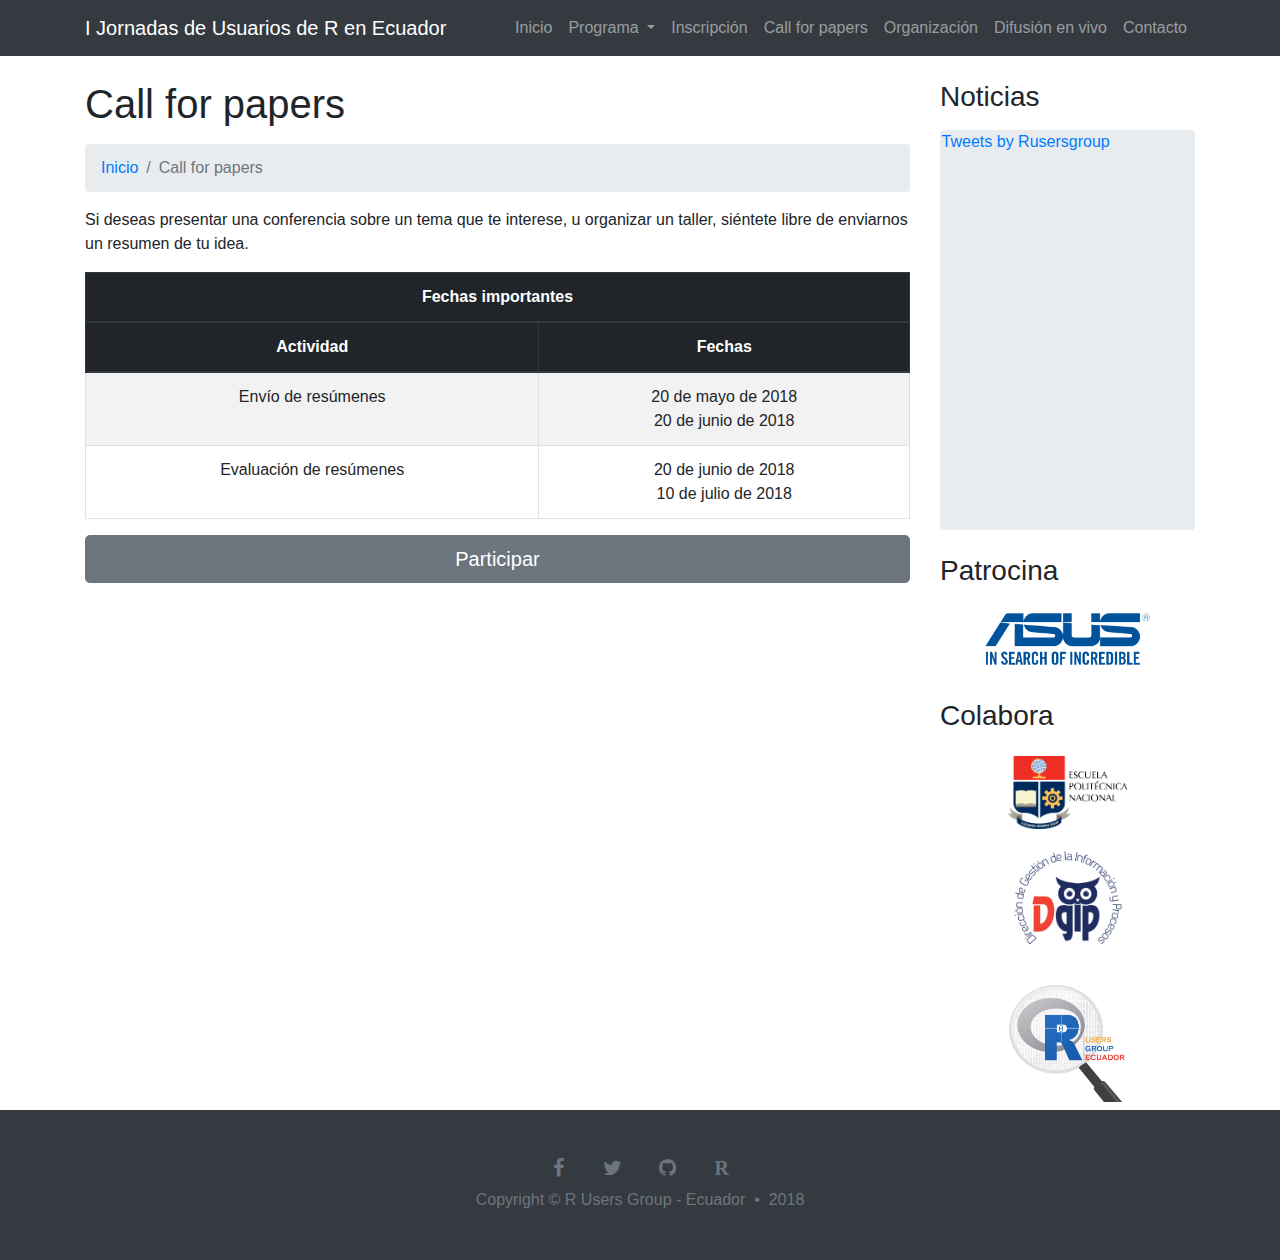
<file: call-papers.html>
<!DOCTYPE html>
<html lang="en">

  <head>

    <meta charset="utf-8">
    <meta name="viewport" content="width=device-width, initial-scale=1, shrink-to-fit=no">
    <meta name="description" content="">
    <meta name="author" content="">

    <title>Call for papers | I Jornadas de Usuarios de R en Ecuador</title>

    <!-- Bootstrap core CSS -->
    <link href="vendor/bootstrap/css/bootstrap.min.css" rel="stylesheet">
    <link href="css/bootstrap-social.css" rel="stylesheet">
    <link rel="stylesheet" href="https://cdnjs.cloudflare.com/ajax/libs/font-awesome/4.7.0/css/font-awesome.min.css">


    <!-- Custom styles for this template -->
    <link href="css/modern-business.css" rel="stylesheet">

  </head>

  <body>

    <!-- Navigation -->
    <nav class="navbar fixed-top navbar-expand-lg navbar-dark bg-dark fixed-top">
      <div class="container">
        <a class="navbar-brand" href="index.html">I Jornadas de Usuarios de R en Ecuador</a>
        <button class="navbar-toggler navbar-toggler-right" type="button" data-toggle="collapse" data-target="#navbarResponsive" aria-controls="navbarResponsive" aria-expanded="false" aria-label="Toggle navigation">
          <span class="navbar-toggler-icon"></span>
        </button>
        <div class="collapse navbar-collapse" id="navbarResponsive">
          <ul class="navbar-nav ml-auto">
            <li class="nav-item">
              <a class="nav-link" href="index.html">Inicio</a>
            </li>
            <li class="nav-item dropdown">
              <a class="nav-link dropdown-toggle" href="#" id="navbarDropdownPortfolio" data-toggle="dropdown" aria-haspopup="true" aria-expanded="false">
                Programa
              </a>
              <div class="dropdown-menu dropdown-menu-right" aria-labelledby="navbarDropdownPortfolio">
                <a class="dropdown-item" href="programa-2018.html">Programa 2018</a>
              </div>
            </li>
            <li class="nav-item">
              <a class="nav-link" href="inscripcion.html">Inscripción</a>
            </li>
            <li class="nav-item">
              <a class="nav-link" href="call-papers.html">Call for papers</a>
            </li>
            <li class="nav-item">
              <a class="nav-link" href="organizacion.html">Organización</a>
            </li>
            <li class="nav-item">
              <a class="nav-link" href="live.html">Difusión en vivo</a>
            <li class="nav-item">
              <a class="nav-link" href="contacto.html">Contacto</a>
            </li>
          </ul>
        </div>
      </div>
    </nav>

    <!-- Page Content -->
    <div class="container">
      <div class="row">
          <div class="col-lg-9">
            <!-- Page Heading/Breadcrumbs -->
            <h1 class="mt-4 mb-3">Call for papers
                <!--small>I Jornadas</small-->
            </h1>
      
            <ol class="breadcrumb">
              <li class="breadcrumb-item">
                <a href="index.html">Inicio</a>
              </li>
              <li class="breadcrumb-item active">Call for papers</li>
            </ol>
      
            <p>Si deseas presentar una conferencia sobre un tema que te interese, u organizar un taller, siéntete libre de enviarnos un resumen de tu idea.</p>
      
            <table class="table table-bordered table-striped">
              <thead class="thead-dark text-center">
                <tr>
                  <th colspan="2">Fechas importantes</th>
                </tr>
                <tr>
                  <th scope="col">Actividad</th>
                  <th scope="col">Fechas</th>
                </tr>
              </thead>
              <tbody class="text-center">
                <tr>
                  <td >Envío de resúmenes</td>
                  <td> 20 de mayo de 2018 <br> 20 de junio de 2018 </td>
                </tr>
                <tr>
                  <td>Evaluación de resúmenes</td>
                  <td> 20 de junio de 2018 <br> 10 de julio de 2018 </td>
                </tr>
              </tbody>
            </table>
            <a class="btn btn-lg btn-secondary btn-block" href="https://docs.google.com/forms/d/e/1FAIpQLScDtpjniRdW_ZJRsJWj6A3hub3pPWqDPSy-0JTbvgyQMgXU8g/viewform?usp=sf_link" target="_blank">Participar</a>
            <br>
          </div>
          <div class="col-lg-3">
            <h3 class="mt-4 mb-3">Noticias</h3>
            <div class="rightweet" style="height:400px; overflow-y:auto;">
              <blockquote>
                <a class="twitter-timeline" href="https://twitter.com/rusersgroup">Tweets by Rusersgroup</a>
              </blockquote>
            </div>
            <h3 class="mt-4 mb-3">Patrocina</h3>
            <div>
              <div class="text-center rightimg">
                <img src="img/patrocinador1.png" class="img-rounded" width="75%"> 
              </div>
            </div>
            <h3 class="mt-4 mb-3">Colabora</h3>
            <div>
              <div class="text-center rightimg">
                <img src="img/colaborador1.png" class="img-rounded" width="50%">
              </div>
              <div class="text-center rightimg">
                <img src="img/colaborador2.png" class="img-rounded" width="50%">
              </div>
              <div class="text-center rightimg">
                <img src="img/colaborador3.png" class="img-rounded" width="50%">
              </div>
            </div>
          </div>
      </div>
    </div>
    <!-- /.container -->

    <!-- Footer -->
    <footer class="py-5 bg-dark">
      <div class="container">
        <div class="list-inline text-center">
          <a href="https://www.facebook.com/groups/rusersgroup" target="_blank" class="fa fa-facebook text-muted"></a>
          <a href="https://twitter.com/rusersgroup" target="_blank" class="fa fa-twitter text-muted"></a>
          <a href="https://github.com/rusersgroup" target="_blank" class="fa fa-github text-muted"></a>
          <a href="http://rusersgroup.com/" target="_blank" class="fa text-muted"><b>R</b></a>
        </div>
          <p class="m-0 text-center copyright text-muted">Copyright &copy;  R Users Group - Ecuador &nbsp;•&nbsp; 2018</p>
      </div>
      <!-- /.container -->
    </footer>

    <!-- Bootstrap core JavaScript -->
    <script src="vendor/jquery/jquery.min.js"></script>
    <script src="vendor/bootstrap/js/bootstrap.bundle.min.js"></script>
    <script async src="https://platform.twitter.com/widgets.js" charset="utf-8"></script>

  </body>

</html>
</file>
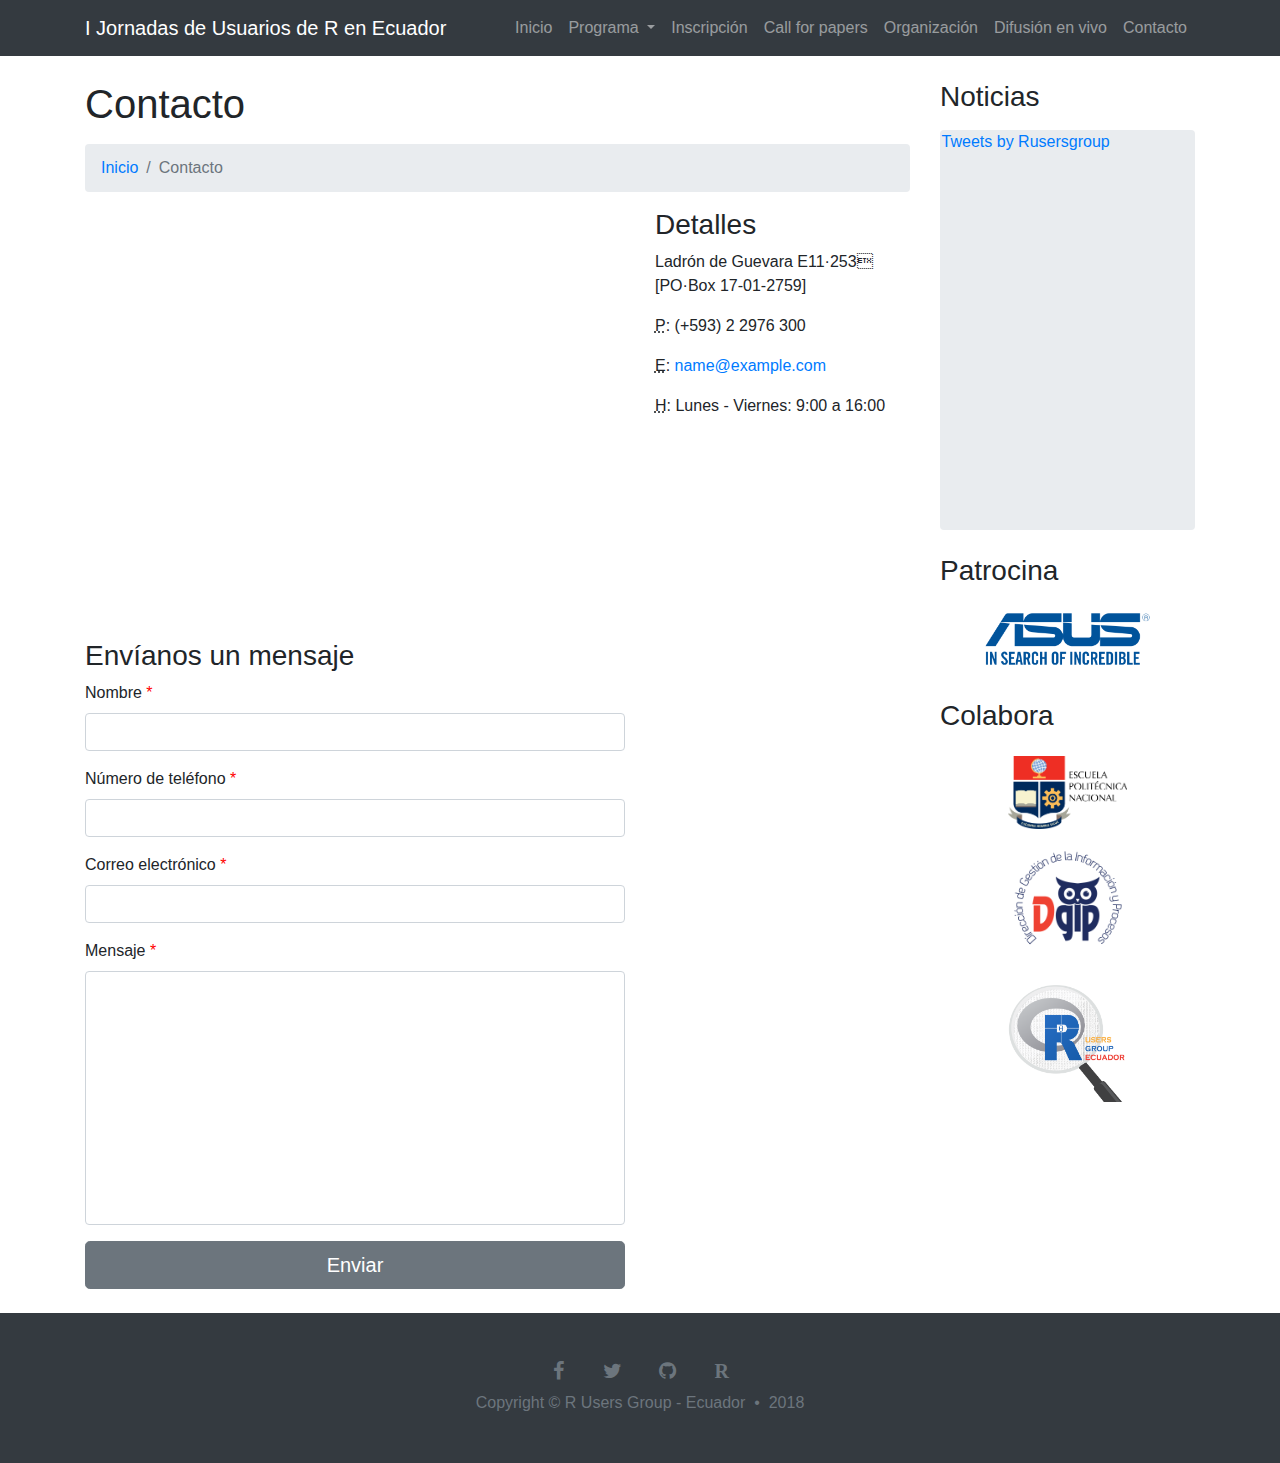
<file: contacto.html>
<!DOCTYPE html>
<html lang="en">

  <head>

    <meta charset="utf-8">
    <meta name="viewport" content="width=device-width, initial-scale=1, shrink-to-fit=no">
    <meta name="description" content="">
    <meta name="author" content="">

    <title>Contacto | I Jornadas de Usuarios de R en Ecuador</title>

    <!-- Bootstrap core CSS -->
    <link href="vendor/bootstrap/css/bootstrap.min.css" rel="stylesheet">
    <link href="css/bootstrap-social.css" rel="stylesheet">
    <link rel="stylesheet" href="https://cdnjs.cloudflare.com/ajax/libs/font-awesome/4.7.0/css/font-awesome.min.css">


    <!-- Custom styles for this template -->
    <link href="css/modern-business.css" rel="stylesheet">

  </head>

  <body>

    <!-- Navigation -->
    <nav class="navbar fixed-top navbar-expand-lg navbar-dark bg-dark fixed-top">
      <div class="container">
        <a class="navbar-brand" href="index.html">I Jornadas de Usuarios de R en Ecuador</a>
        <button class="navbar-toggler navbar-toggler-right" type="button" data-toggle="collapse" data-target="#navbarResponsive" aria-controls="navbarResponsive" aria-expanded="false" aria-label="Toggle navigation">
          <span class="navbar-toggler-icon"></span>
        </button>
        <div class="collapse navbar-collapse" id="navbarResponsive">
          <ul class="navbar-nav ml-auto">
            <li class="nav-item">
              <a class="nav-link" href="index.html">Inicio</a>
            </li>
            <li class="nav-item dropdown">
              <a class="nav-link dropdown-toggle" href="#" id="navbarDropdownPortfolio" data-toggle="dropdown" aria-haspopup="true" aria-expanded="false">
                Programa
              </a>
              <div class="dropdown-menu dropdown-menu-right" aria-labelledby="navbarDropdownPortfolio">
                <a class="dropdown-item" href="programa-2018.html">Programa 2018</a>
              </div>
            </li>
            <li class="nav-item">
              <a class="nav-link" href="inscripcion.html">Inscripción</a>
            </li>
            <li class="nav-item">
              <a class="nav-link" href="call-papers.html">Call for papers</a>
            </li>
            <li class="nav-item">
              <a class="nav-link" href="organizacion.html">Organización</a>
            </li>
            <li class="nav-item">
              <a class="nav-link" href="live.html">Difusión en vivo</a>
            <li class="nav-item">
              <a class="nav-link" href="contacto.html">Contacto</a>
            </li>
          </ul>
        </div>
      </div>
    </nav>

    <!-- Page Content -->
    <div class="container">
      <div class="row">
        <div class="col-lg-9">
          <!-- Page Heading/Breadcrumbs -->
          <h1 class="mt-4 mb-3">Contacto
            <!--small>I Jornadas</small-->
          </h1>

          <ol class="breadcrumb">
            <li class="breadcrumb-item">
              <a href="index.html">Inicio</a>
            </li>
            <li class="breadcrumb-item active">Contacto</li>
          </ol>

          <!-- Content Row -->
          <div class="row">
            <!-- Map Column -->
            <div class="col-lg-8 mb-4">
              <!-- Embedded Google Map -->
              <iframe width="100%" height="400px" frameborder="0" scrolling="no" marginheight="0" marginwidth="0" src="http://maps.google.com/maps?hl=es&amp;ie=UTF8&amp;ll=-0.2115536,-78.4902869&amp;spn=56.506174,79.013672&amp;t=m&amp;z=18&amp;output=embed"></iframe>
            </div>
            <!-- Contact Details Column -->
            <div class="col-lg-4 mb-4">
              <h3>Detalles</h3>
              <p>
                Ladrón de Guevara E11·253
                <br> [PO·Box 17-01-2759]
                <br>
              </p>
              <p>
                <abbr title="Phone">P</abbr>: (+593) 2 2976 300
              </p>
              <p>
                <abbr title="Email">E</abbr>:
                <a href="mailto:name@example.com">name@example.com
                </a>
              </p>
              <p>
                <abbr title="Hours">H</abbr>: Lunes - Viernes: 9:00 a 16:00
              </p>
            </div>
          </div>
          <!-- /.row -->

          <!-- Contact Form -->
          <!-- In order to set the email address and subject line for the contact form go to the bin/contact_me.php file. -->
          <div class="row">
            <div class="col-lg-8 mb-4">
              <h3>Envíanos un mensaje</h3>
              <form name="sendMessage" id="contactForm" method="post" action="sendmsg.php">
                <div class="control-group form-group">
                  <div class="form-item form-type-textfield form-item-title controls">
                    <label for="nombremsg">Nombre <span class="form-required red" title="Este campo es obligatorio.">*</span></label>
                    <input type="text" class="form-control required" name="nombremsg" id="nombremsg" required data-validation-required-message="Ingresa tu nombre y apellido.">
                    <p class="help-block"></p>
                  </div>
                </div>
                <div class="control-group form-group">
                  <div class="form-item form-type-textfield form-item-title controls">
                    <label for="telefonomsg">Número de teléfono <span class="form-required red" title="Este campo es obligatorio.">*</span></label>
                    <input type="tel" class="form-control required" name="telefonomsg" id="telefonomsg" required data-validation-required-message="Ingresa tu número de teléfono.">
                  </div>
                </div>
                <div class="control-group form-group">
                  <div class="form-item form-type-textfield form-item-title controls">
                    <label for="correomsg">Correo electrónico <span class="form-required red" title="Este campo es obligatorio.">*</span></label>
                    <input type="email" class="form-control required" name="correomsg" id="correomsg" required data-validation-required-message="Ingresa tu correo electrónico.">
                  </div>
                </div>
                <div class="control-group form-group">
                  <div class="form-item form-type-textfield form-item-title controls">
                    <label for="mensajemsg">Mensaje <span class="form-required red" title="Este campo es obligatorio.">*</span></label>
                    <textarea rows="10" cols="100" class="form-control required"  name="mensajemsg" id="mensajemsg" required data-validation-required-message="Ingresa tu mensaje" maxlength="999" style="resize:none"></textarea>
                  </div>
                </div>
                <button type="submit" class="btn btn-lg btn-secondary btn-block" id="enviarmsg">Enviar</button>
                <!-- For success/fail messages >
                <button type="submit" class="btn btn-primary" id="sendMessageButton">Enviar</button-->
              </form>
            </div>
          </div>
        </div>
        <div class="col-lg-3">
          <h3 class="mt-4 mb-3">Noticias</h3>
          <div class="rightweet" style="height:400px; overflow-y:auto;">
            <blockquote>
              <a class="twitter-timeline" href="https://twitter.com/rusersgroup">Tweets by Rusersgroup</a>
            </blockquote>
          </div>
          <h3 class="mt-4 mb-3">Patrocina</h3>
          <div>
            <div class="text-center rightimg">
              <img src="img/patrocinador1.png" class="img-rounded" width="75%"> 
            </div>
          </div>
          <h3 class="mt-4 mb-3">Colabora</h3>
          <div>
            <div class="text-center rightimg">
              <img src="img/colaborador1.png" class="img-rounded" width="50%">
            </div>
            <div class="text-center rightimg">
              <img src="img/colaborador2.png" class="img-rounded" width="50%">
            </div>
            <div class="text-center rightimg">
              <img src="img/colaborador3.png" class="img-rounded" width="50%">
            </div>
          </div>
        </div>
      </div>
    </div>
    <!-- /.row -->
    <!-- /.container -->

    <!-- Footer -->
    <footer class="py-5 bg-dark">
      <div class="container">
        <div class="list-inline text-center">
          <a href="https://www.facebook.com/groups/rusersgroup" target="_blank" class="fa fa-facebook text-muted"></a>
          <a href="https://twitter.com/rusersgroup" target="_blank" class="fa fa-twitter text-muted"></a>
          <a href="https://github.com/rusersgroup" target="_blank" class="fa fa-github text-muted"></a>
          <a href="http://rusersgroup.com/" target="_blank" class="fa text-muted"><b>R</b></a>
        </div>
          <p class="m-0 text-center copyright text-muted">Copyright &copy;  R Users Group - Ecuador &nbsp;•&nbsp; 2018</p>
      </div>
      <!-- /.container -->
    </footer>

    <!-- Bootstrap core JavaScript -->
    <script src="vendor/jquery/jquery.min.js"></script>
    <script src="vendor/bootstrap/js/bootstrap.bundle.min.js"></script>
    <script async src="https://platform.twitter.com/widgets.js" charset="utf-8"></script>

  </body>

</html>
</file>
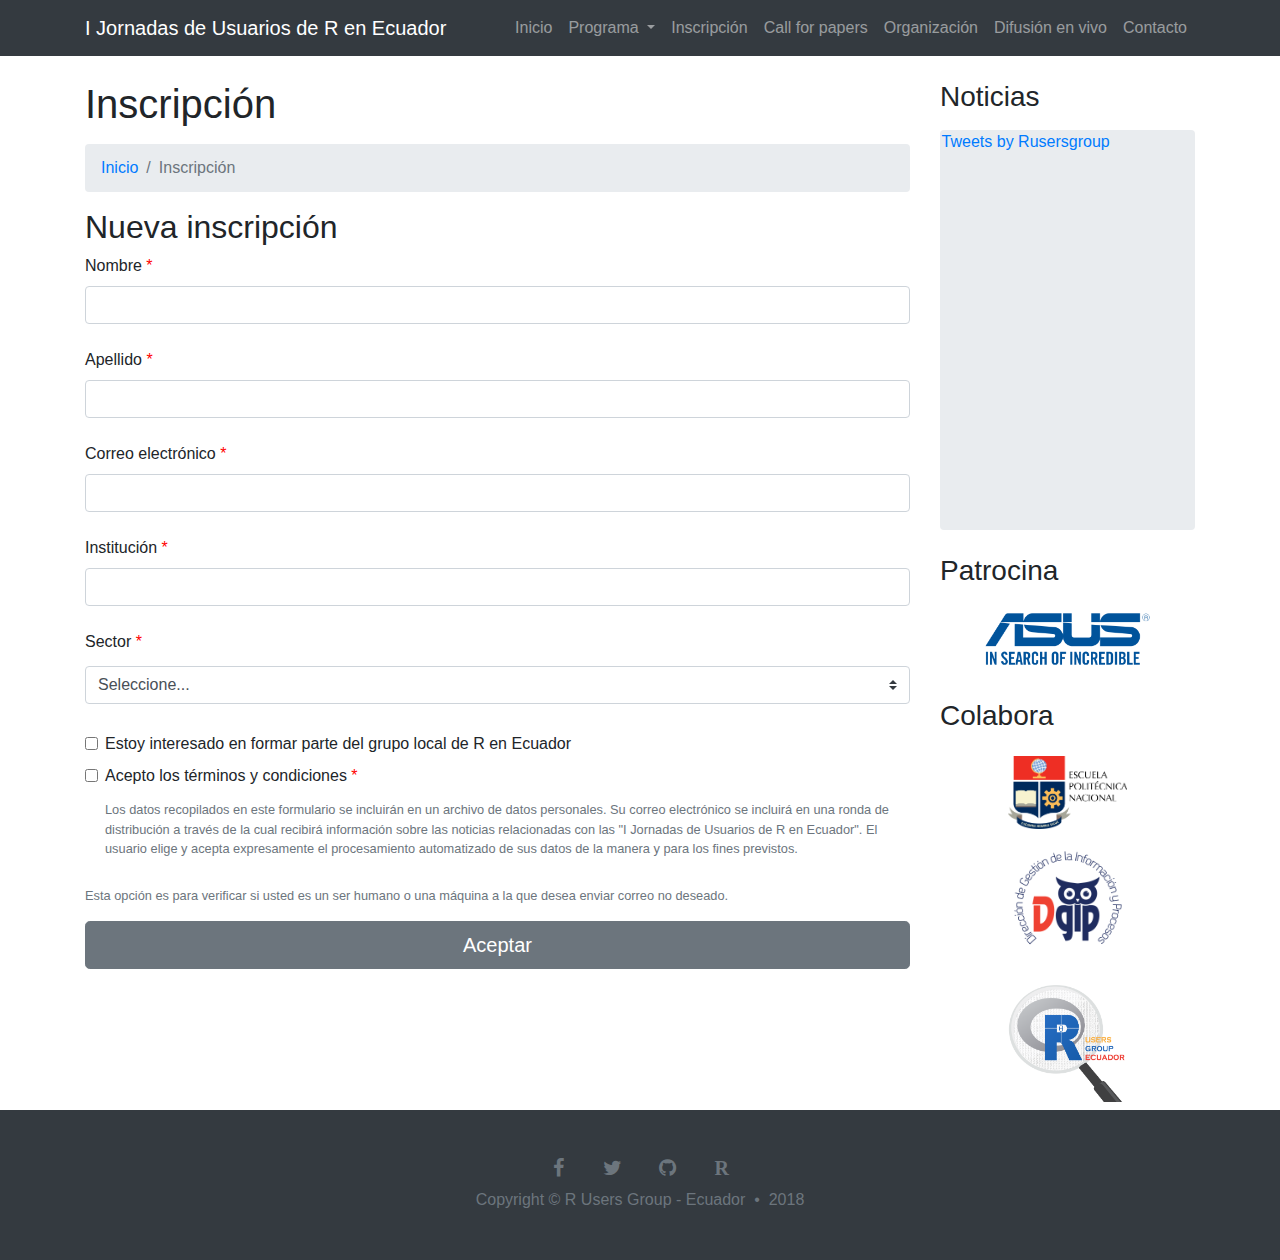
<file: inscripcion.html>
<!DOCTYPE html>
<html lang="en">

  <head>

    <meta charset="utf-8">
    <meta name="viewport" content="width=device-width, initial-scale=1, shrink-to-fit=no">
    <meta name="description" content="">
    <meta name="author" content="">

    <title>Crear inscripción | I Jornadas de Usuarios de R en Ecuador</title>

    <!-- Bootstrap core CSS -->
    <link href="vendor/bootstrap/css/bootstrap.min.css" rel="stylesheet">
    <link href="css/bootstrap-social.css" rel="stylesheet">
    <link rel="stylesheet" href="https://cdnjs.cloudflare.com/ajax/libs/font-awesome/4.7.0/css/font-awesome.min.css">


    <!-- Custom styles for this template -->
    <link href="css/modern-business.css" rel="stylesheet">

  </head>

  <body>

    <!-- Navigation -->
    <nav class="navbar fixed-top navbar-expand-lg navbar-dark bg-dark fixed-top">
      <div class="container">
        <a class="navbar-brand" href="index.html">I Jornadas de Usuarios de R en Ecuador</a>
        <button class="navbar-toggler navbar-toggler-right" type="button" data-toggle="collapse" data-target="#navbarResponsive" aria-controls="navbarResponsive" aria-expanded="false" aria-label="Toggle navigation">
          <span class="navbar-toggler-icon"></span>
        </button>
        <div class="collapse navbar-collapse" id="navbarResponsive">
          <ul class="navbar-nav ml-auto">
            <li class="nav-item">
              <a class="nav-link" href="index.html">Inicio</a>
            </li>
            <li class="nav-item dropdown">
              <a class="nav-link dropdown-toggle" href="#" id="navbarDropdownPortfolio" data-toggle="dropdown" aria-haspopup="true" aria-expanded="false">
                Programa
              </a>
              <div class="dropdown-menu dropdown-menu-right" aria-labelledby="navbarDropdownPortfolio">
                <a class="dropdown-item" href="programa-2018.html">Programa 2018</a>
              </div>
            </li>
            <li class="nav-item">
              <a class="nav-link" href="inscripcion.html">Inscripción</a>
            </li>
            <li class="nav-item">
              <a class="nav-link" href="call-papers.html">Call for papers</a>
            </li>
            <li class="nav-item">
              <a class="nav-link" href="organizacion.html">Organización</a>
            </li>
            <li class="nav-item">
              <a class="nav-link" href="live.html">Difusión en vivo</a>
            <li class="nav-item">
              <a class="nav-link" href="contacto.html">Contacto</a>
            </li>
          </ul>
        </div>
      </div>
    </nav>

    <!-- Page Content -->
    <div class="container">
      <div class="row">
        <div class="col-lg-9">

          <!-- Page Heading/Breadcrumbs -->
          <h1 class="mt-4 mb-3">Inscripción
            <!--small>I Jornadas</small-->
          </h1>

          <ol class="breadcrumb">
            <li class="breadcrumb-item">
              <a href="index.html">Inicio</a>
            </li>
            <li class="breadcrumb-item active">Inscripción</li>
          </ol>

          <h2>Nueva inscripción</h2>

          <form>
            <div class="form-item form-type-textfield form-item-title">
              <label for="nombre">Nombre <span class="form-required red" title="Este campo es obligatorio.">*</span></label>
              <input type="text" id="nombre" value="" size="60" maxlength="255" class="form-control required">
            </div>
            <br>
            <div class="form-item form-type-textfield form-item-title">
              <label for="apellido">Apellido <span class="form-required red" title="Este campo es obligatorio.">*</span></label>
              <input type="text" id="apellido" value="" size="60" maxlength="255" class="form-control required">
            </div>
            <br>
            <div class="form-item form-type-textfield form-item-title">
              <label for="email">Correo electrónico <span class="form-required red" title="Este campo es obligatorio.">*</span></label>
              <input type="email" id="email" value="" size="60" maxlength="255" class="form-control required">
            </div>
            <br>
            <div class="form-item form-type-textfield form-item-title">
              <label for="institucion">Institución <span class="form-required red" title="Este campo es obligatorio.">*</span></label>
              <input type="text" id="institucion" value="" size="60" maxlength="255" class="form-control required">
            </div>
            <br>
            <div class="form-item form-type-textfield form-item-title">
              <label for="sector">Sector <span class="form-required red" title="Este campo es obligatorio.">*</span></label>
              <select class="custom-select my-1 mr-sm-2" id="sector">
                <option selected>Seleccione...</option>
                <option value="1">Estudiante</option>
                <option value="2">Empresa privada</option>
                <option value="3">Organismo público</option>
                <option value="3">Otro</option>
              </select>
            </div>
            <br>
            <div class="form-check">
              <input class="form-check-input is-invalid" type="checkbox" value="" id="miembro" required>
              <label for="miembro">Estoy interesado en formar parte del grupo local de R en Ecuador</label>
            </div>
            <div class="form-check">
              <input class="form-check-input is-invalid" type="checkbox" value="" id="terminos" required>
              <label for="terminos">Acepto los términos y condiciones <span class="form-required red" title="Este campo es obligatorio.">*</span></label>
              <small id="emailHelp" class="form-text text-muted">Los datos recopilados en este formulario se incluirán en un archivo de datos personales. Su correo electrónico se incluirá en una ronda de distribución a través de la cual recibirá información sobre las noticias relacionadas con las "I Jornadas de Usuarios de R en Ecuador". El usuario elige y acepta expresamente el procesamiento automatizado de sus datos de la manera y para los fines previstos.</small>
            </div>
            <br>
            <div class="form-group">
              <div class="g-recaptcha" data-sitekey="6LfKURIUAAAAAO50vlwWZkyK_G2ywqE52NU7YO0S" data-callback="verifyRecaptchaCallback" data-expired-callback="expiredRecaptchaCallback"></div>
              <input class="form-control d-none" data-recaptcha="true" required data-error="Please complete the Captcha">
              <small id="emailHelp" class="form-text text-muted">Esta opción es para verificar si usted es un ser humano o una máquina a la que desea enviar correo no deseado.</small>
              <div class="help-block with-errors"></div>
            </div>
            <button type="submit" class="btn btn-lg btn-secondary btn-block">Aceptar</button>
          </form>
          <br>
        </div>
        <div class="col-lg-3">
          <h3 class="mt-4 mb-3">Noticias</h3>
          <div class="rightweet" style="height:400px; overflow-y:auto;">
            <blockquote>
              <a class="twitter-timeline" href="https://twitter.com/rusersgroup">Tweets by Rusersgroup</a>
            </blockquote>
          </div>
          <h3 class="mt-4 mb-3">Patrocina</h3>
          <div>
            <div class="text-center rightimg">
              <img src="img/patrocinador1.png" class="img-rounded" width="75%"> 
            </div>
          </div>
          <h3 class="mt-4 mb-3">Colabora</h3>
          <div>
            <div class="text-center rightimg">
              <img src="img/colaborador1.png" class="img-rounded" width="50%">
            </div>
            <div class="text-center rightimg">
              <img src="img/colaborador2.png" class="img-rounded" width="50%">
            </div>
            <div class="text-center rightimg">
              <img src="img/colaborador3.png" class="img-rounded" width="50%">
            </div>
          </div>
        </div>
      </div>
    </div>
    <!-- /.container -->

    <!-- Footer -->
    <footer class="py-5 bg-dark">
      <div class="container">
        <div class="list-inline text-center">
          <a href="https://www.facebook.com/groups/rusersgroup" target="_blank" class="fa fa-facebook text-muted"></a>
          <a href="https://twitter.com/rusersgroup" target="_blank" class="fa fa-twitter text-muted"></a>
          <a href="https://github.com/rusersgroup" target="_blank" class="fa fa-github text-muted"></a>
          <a href="http://rusersgroup.com/" target="_blank" class="fa text-muted"><b>R</b></a>
        </div>
          <p class="m-0 text-center copyright text-muted">Copyright &copy;  R Users Group - Ecuador &nbsp;•&nbsp; 2018</p>
      </div>
      <!-- /.container -->
    </footer>

    <!-- Bootstrap core JavaScript -->
    <script src="vendor/jquery/jquery.min.js"></script>
    <script src="vendor/bootstrap/js/bootstrap.bundle.min.js"></script>
    <!--script src='https://www.google.com/recaptcha/api.js'></script-->
    <script async src="https://platform.twitter.com/widgets.js" charset="utf-8"></script>

  </body>

</html>
</file>
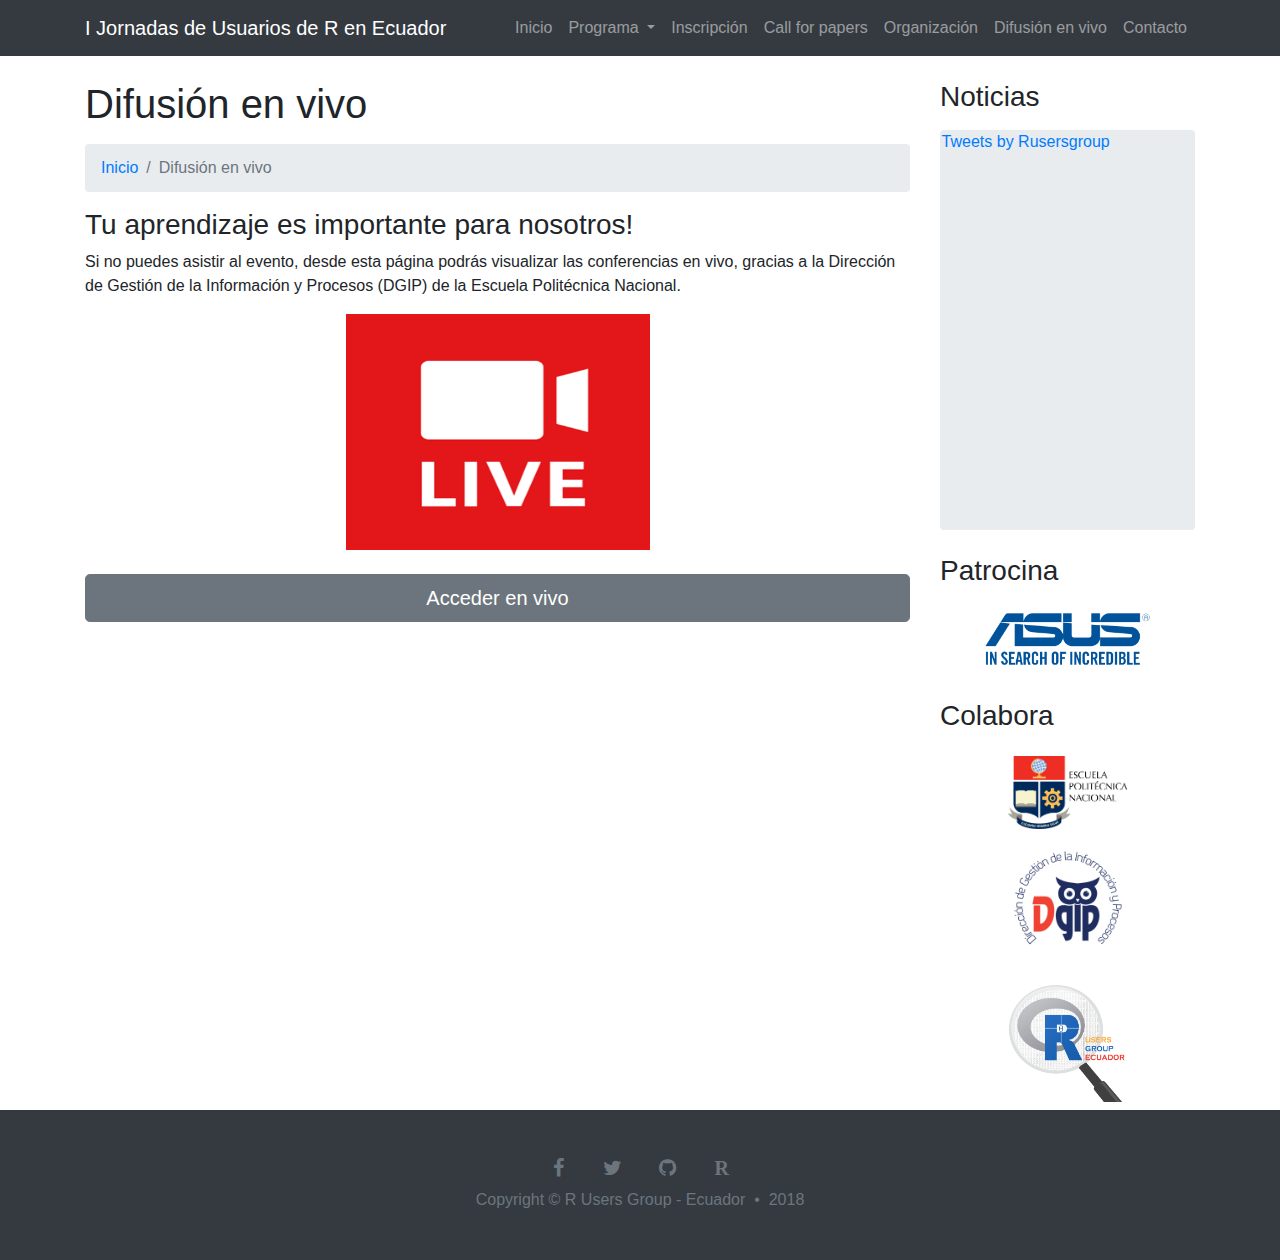
<file: live.html>
<!DOCTYPE html>
<html lang="en">

  <head>

    <meta charset="utf-8">
    <meta name="viewport" content="width=device-width, initial-scale=1, shrink-to-fit=no">
    <meta name="description" content="">
    <meta name="author" content="">

    <title>Difusión en vivo | I Jornadas de Usuarios de R en Ecuador</title>

    <!-- Bootstrap core CSS -->
    <link href="vendor/bootstrap/css/bootstrap.min.css" rel="stylesheet">
    <link href="css/bootstrap-social.css" rel="stylesheet">
    <link rel="stylesheet" href="https://cdnjs.cloudflare.com/ajax/libs/font-awesome/4.7.0/css/font-awesome.min.css">


    <!-- Custom styles for this template -->
    <link href="css/modern-business.css" rel="stylesheet">

  </head>

  <body>

    <!-- Navigation -->
    <nav class="navbar fixed-top navbar-expand-lg navbar-dark bg-dark fixed-top">
      <div class="container">
        <a class="navbar-brand" href="index.html">I Jornadas de Usuarios de R en Ecuador</a>
        <button class="navbar-toggler navbar-toggler-right" type="button" data-toggle="collapse" data-target="#navbarResponsive" aria-controls="navbarResponsive" aria-expanded="false" aria-label="Toggle navigation">
          <span class="navbar-toggler-icon"></span>
        </button>
        <div class="collapse navbar-collapse" id="navbarResponsive">
          <ul class="navbar-nav ml-auto">
            <li class="nav-item">
              <a class="nav-link" href="index.html">Inicio</a>
            </li>
            <li class="nav-item dropdown">
              <a class="nav-link dropdown-toggle" href="#" id="navbarDropdownPortfolio" data-toggle="dropdown" aria-haspopup="true" aria-expanded="false">
                Programa
              </a>
              <div class="dropdown-menu dropdown-menu-right" aria-labelledby="navbarDropdownPortfolio">
                <a class="dropdown-item" href="programa-2018.html">Programa 2018</a>
              </div>
            </li>
            <li class="nav-item">
              <a class="nav-link" href="inscripcion.html">Inscripción</a>
            </li>
            <li class="nav-item">
              <a class="nav-link" href="call-papers.html">Call for papers</a>
            </li>
            <li class="nav-item">
              <a class="nav-link" href="organizacion.html">Organización</a>
            </li>
            <li class="nav-item">
              <a class="nav-link" href="live.html">Difusión en vivo</a>
            <li class="nav-item">
              <a class="nav-link" href="contacto.html">Contacto</a>
            </li>
          </ul>
        </div>
      </div>
    </nav>

    <!-- Page Content -->
    <div class="container">
      <div class="row">
        <div class="col-lg-9">
          <!-- Page Heading/Breadcrumbs -->
          <h1 class="mt-4 mb-3">Difusión en vivo
            <!--small>I Jornadas</small-->
          </h1>

          <ol class="breadcrumb">
            <li class="breadcrumb-item">
              <a href="index.html">Inicio</a>
            </li>
            <li class="breadcrumb-item active">Difusión en vivo</li>
          </ol>

          <h3>Tu aprendizaje es importante para nosotros!</h3>
          <p>Si no puedes asistir al evento, desde esta página podrás visualizar las conferencias en vivo, gracias a la Dirección de Gestión de la Información y Procesos (DGIP) de la Escuela Politécnica Nacional.</p>
          <div class="text-center">          
            <img src="img/live.png" class="img-rounded" width="304" height="236"> 
          </div>
          <br>
          <a class="btn btn-lg btn-secondary btn-block" href="live.html">Acceder en vivo</a>
          <br>
        </div>
        <div class="col-lg-3">
            <h3 class="mt-4 mb-3">Noticias</h3>
            <div class="rightweet" style="height:400px; overflow-y:auto;">
              <blockquote>
                <a class="twitter-timeline" href="https://twitter.com/rusersgroup">Tweets by Rusersgroup</a>
              </blockquote>
            </div>
            <h3 class="mt-4 mb-3">Patrocina</h3>
            <div>
              <div class="text-center rightimg">
                <img src="img/patrocinador1.png" class="img-rounded" width="75%"> 
              </div>
            </div>
            <h3 class="mt-4 mb-3">Colabora</h3>
            <div>
              <div class="text-center rightimg">
                <img src="img/colaborador1.png" class="img-rounded" width="50%">
              </div>
              <div class="text-center rightimg">
                <img src="img/colaborador2.png" class="img-rounded" width="50%">
              </div>
              <div class="text-center rightimg">
                <img src="img/colaborador3.png" class="img-rounded" width="50%">
              </div>
            </div>
          </div>
      </div>
    </div>
    <!-- /.container -->

    <!-- Footer -->
    <footer class="py-5 bg-dark">
      <div class="container">
        <div class="list-inline text-center">
          <a href="https://www.facebook.com/groups/rusersgroup" target="_blank" class="fa fa-facebook text-muted"></a>
          <a href="https://twitter.com/rusersgroup" target="_blank" class="fa fa-twitter text-muted"></a>
          <a href="https://github.com/rusersgroup" target="_blank" class="fa fa-github text-muted"></a>
          <a href="http://rusersgroup.com/" target="_blank" class="fa text-muted"><b>R</b></a>
        </div>
          <p class="m-0 text-center copyright text-muted">Copyright &copy;  R Users Group - Ecuador &nbsp;•&nbsp; 2018</p>
      </div>
      <!-- /.container -->
    </footer>

    <!-- Bootstrap core JavaScript -->
    <script src="vendor/jquery/jquery.min.js"></script>
    <script src="vendor/bootstrap/js/bootstrap.bundle.min.js"></script>
    <script async src="https://platform.twitter.com/widgets.js" charset="utf-8"></script>

  </body>

</html>
</file>
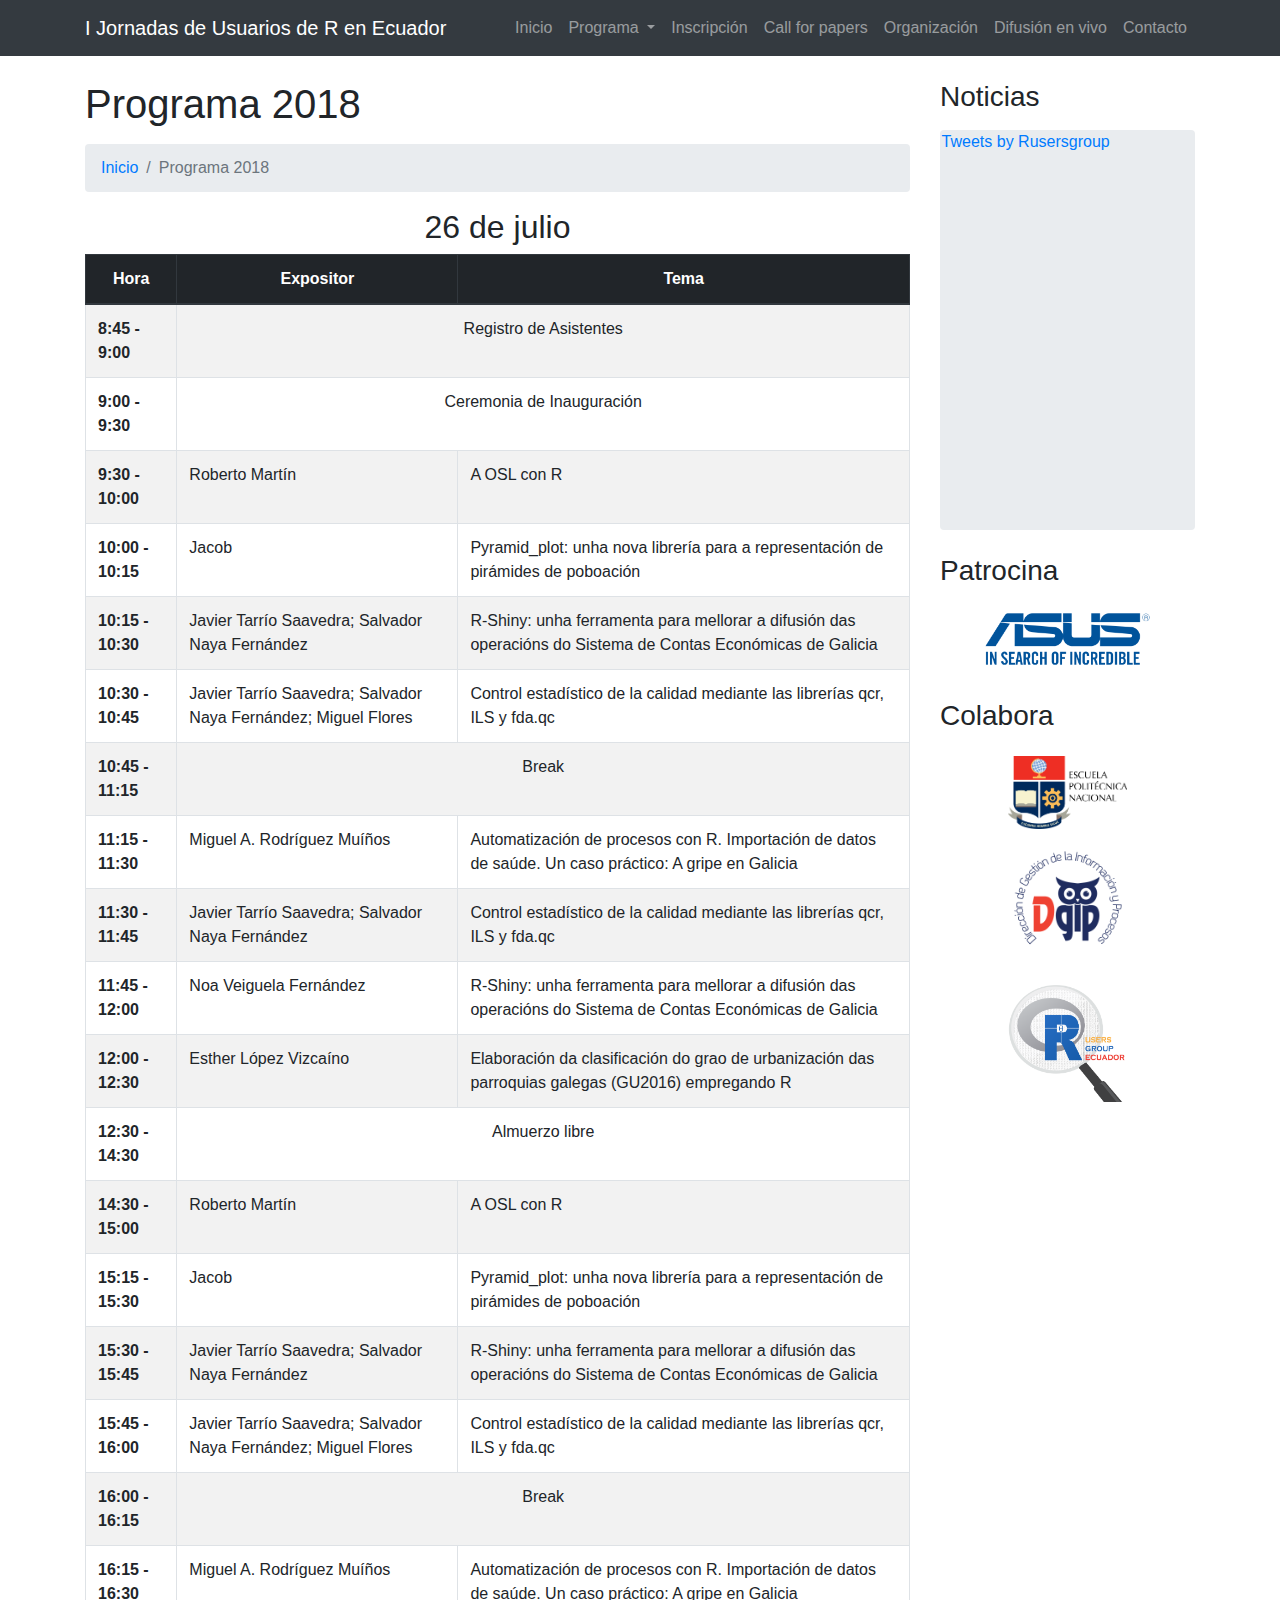
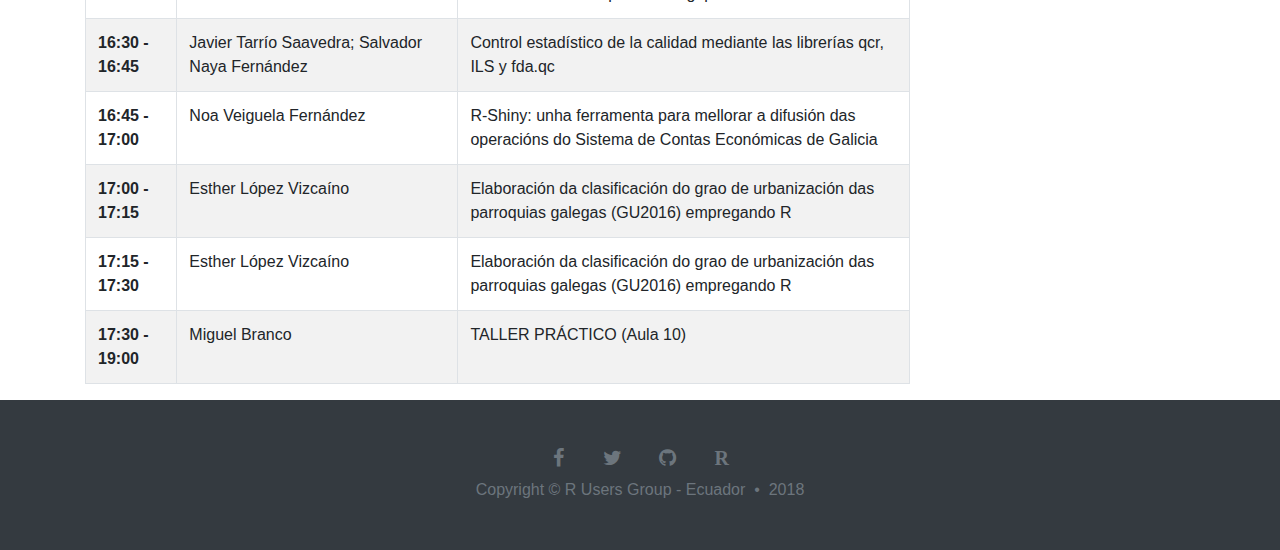
<file: programa-2018.html>
<!DOCTYPE html>
<html lang="en">

  <head>

    <meta charset="utf-8">
    <meta name="viewport" content="width=device-width, initial-scale=1, shrink-to-fit=no">
    <meta name="description" content="">
    <meta name="author" content="">

    <title>Programa 2018 | I Jornadas de Usuarios de R en Ecuador</title>

    <!-- Bootstrap core CSS -->
    <link href="vendor/bootstrap/css/bootstrap.min.css" rel="stylesheet">
    <link href="css/bootstrap-social.css" rel="stylesheet">
    <link rel="stylesheet" href="https://cdnjs.cloudflare.com/ajax/libs/font-awesome/4.7.0/css/font-awesome.min.css">


    <!-- Custom styles for this template -->
    <link href="css/modern-business.css" rel="stylesheet">

  </head>

  <body>

    <!-- Navigation -->
    <nav class="navbar fixed-top navbar-expand-lg navbar-dark bg-dark fixed-top">
      <div class="container">
        <a class="navbar-brand" href="index.html">I Jornadas de Usuarios de R en Ecuador</a>
        <button class="navbar-toggler navbar-toggler-right" type="button" data-toggle="collapse" data-target="#navbarResponsive" aria-controls="navbarResponsive" aria-expanded="false" aria-label="Toggle navigation">
          <span class="navbar-toggler-icon"></span>
        </button>
        <div class="collapse navbar-collapse" id="navbarResponsive">
          <ul class="navbar-nav ml-auto">
            <li class="nav-item">
              <a class="nav-link" href="index.html">Inicio</a>
            </li>
            <li class="nav-item dropdown">
              <a class="nav-link dropdown-toggle" href="#" id="navbarDropdownPortfolio" data-toggle="dropdown" aria-haspopup="true" aria-expanded="false">
                Programa
              </a>
              <div class="dropdown-menu dropdown-menu-right" aria-labelledby="navbarDropdownPortfolio">
                <a class="dropdown-item" href="programa-2018.html">Programa 2018</a>
              </div>
            </li>
            <li class="nav-item">
              <a class="nav-link" href="inscripcion.html">Inscripción</a>
            </li>
            <li class="nav-item">
              <a class="nav-link" href="call-papers.html">Call for papers</a>
            </li>
            <li class="nav-item">
              <a class="nav-link" href="organizacion.html">Organización</a>
            </li>
            <li class="nav-item">
              <a class="nav-link" href="live.html">Difusión en vivo</a>
            <li class="nav-item">
              <a class="nav-link" href="contacto.html">Contacto</a>
            </li>
          </ul>
        </div>
      </div>
    </nav>

    <!-- Page Content -->
    <div class="container">
      <div class="row">
        <div class="col-lg-9">
          <!-- Page Heading/Breadcrumbs -->
          <h1 class="mt-4 mb-3">Programa 2018
            <!--small>I Jornadas</small-->
          </h1>

          <ol class="breadcrumb">
            <li class="breadcrumb-item">
              <a href="index.html">Inicio</a>
            </li>
            <li class="breadcrumb-item active">Programa 2018</li>
          </ol>

          <h2 class="text-center">26 de julio</h2>

          <table class="table table-bordered table-striped">
            <thead class="thead-dark text-center">
              <tr>
                <th scope="col">Hora</th>
                <th scope="col">Expositor</th>
                <th scope="col">Tema</th>
              </tr>
            </thead>
            <tbody>
              <tr>
                <th scope="row">8:45 - 9:00</th>
                <td colspan="2" class="text-center">Registro de Asistentes</td>
              </tr>
              <tr>
                <th scope="row">9:00 - 9:30</th>
                <td colspan="2" class="text-center">Ceremonia de Inauguración</td>
              </tr>
              <tr>
                <th scope="row">9:30 - 10:00</th>
                <td> Roberto Martín </td>
                <td> A OSL con R</td>
              </tr>
              <tr>
                <th scope="row">10:00 - 10:15</th>
                <td>Jacob</td>
                <td>Pyramid_plot: unha nova librería para a representación de pirámides de poboación</td>
              </tr>
              <tr>
                <th scope="row">10:15 - 10:30</th>
                <td>Javier Tarrío Saavedra; Salvador Naya Fernández</td>
                <td>R-Shiny: unha ferramenta para mellorar a difusión das operacións do Sistema de Contas Económicas de Galicia</td>
              </tr>
              <tr>
                <th scope="row">10:30 - 10:45</th>
                <td>Javier Tarrío Saavedra; Salvador Naya Fernández; Miguel Flores</td>
                <td>Control estadístico de la calidad mediante las librerías qcr, ILS y fda.qc</td>
              </tr>
              <tr>
                <th scope="row">10:45 - 11:15</th>
                <td colspan="2" class="text-center">Break</td>
              </tr>
              <tr>
                <th scope="row">11:15 - 11:30</th>
                <td>Miguel A. Rodríguez Muíños</td>
                <td>Automatización de procesos con R. Importación de datos de saúde. Un caso práctico: A gripe en Galicia</td>
              <tr>
                <th scope="row">11:30 - 11:45</th>
                <td>Javier Tarrío Saavedra; Salvador Naya Fernández</td>
                <td>Control estadístico de la calidad mediante las librerías qcr, ILS y fda.qc</td>
              </tr>
              <tr>
                <th scope="row">11:45 - 12:00</th>
                <td>Noa Veiguela Fernández</td>
                <td>R-Shiny: unha ferramenta para mellorar a difusión das operacións do Sistema de Contas Económicas de Galicia</td>
              </tr>
              <tr>
                <th scope="row">12:00 - 12:30</th>
                <td>Esther López Vizcaíno </td>
                <td>Elaboración da clasificación do grao de urbanización das parroquias galegas (GU2016) empregando R</td>
              </tr>
              <tr>
                <th scope="row">12:30 - 14:30</th>
                <td colspan="2" class="text-center">Almuerzo libre</td>
              </tr>
              <tr>
                <th scope="row">14:30 - 15:00</th>
                <td> Roberto Martín </td>
                <td> A OSL con R</td>
              </tr>
              <tr>
                <th scope="row">15:15 - 15:30</th>
                <td>Jacob</td>
                <td>Pyramid_plot: unha nova librería para a representación de pirámides de poboación</td>
              </tr>
              <tr>
                <th scope="row">15:30 - 15:45</th>
                <td>Javier Tarrío Saavedra; Salvador Naya Fernández</td>
                <td>R-Shiny: unha ferramenta para mellorar a difusión das operacións do Sistema de Contas Económicas de Galicia</td>
              </tr>
              <tr>
                <th scope="row">15:45 - 16:00</th>
                <td>Javier Tarrío Saavedra; Salvador Naya Fernández; Miguel Flores</td>
                <td>Control estadístico de la calidad mediante las librerías qcr, ILS y fda.qc</td>
              </tr>
              <tr>
                <th scope="row">16:00 - 16:15</th>
                <td colspan="2" class="text-center">Break</td>
              </tr>
              <tr>
                <th scope="row">16:15 - 16:30</th>
                <td>Miguel A. Rodríguez Muíños</td>
                <td>Automatización de procesos con R. Importación de datos de saúde. Un caso práctico: A gripe en Galicia</td>
              <tr>
                <th scope="row">16:30 - 16:45</th>
                <td>Javier Tarrío Saavedra; Salvador Naya Fernández</td>
                <td>Control estadístico de la calidad mediante las librerías qcr, ILS y fda.qc</td>
              </tr>
              <tr>
                <th scope="row">16:45 - 17:00</th>
                <td>Noa Veiguela Fernández</td>
                <td>R-Shiny: unha ferramenta para mellorar a difusión das operacións do Sistema de Contas Económicas de Galicia</td>
              </tr>
              <tr>
                <th scope="row">17:00 - 17:15</th>
                <td>Esther López Vizcaíno </td>
                <td>Elaboración da clasificación do grao de urbanización das parroquias galegas (GU2016) empregando R</td>
              </tr>
              <tr>
                <th scope="row">17:15 - 17:30</th>
                <td>Esther López Vizcaíno </td>
                <td>Elaboración da clasificación do grao de urbanización das parroquias galegas (GU2016) empregando R</td>
              </tr>          <tr>
                <th scope="row">17:30 - 19:00</th>
                <td>Miguel Branco </td>
                <td>TALLER PRÁCTICO (Aula 10)</td>
              </tr>
            </tbody>
          </table>
        </div>
        <div class="col-lg-3">
          <h3 class="mt-4 mb-3">Noticias</h3>
          <div class="rightweet" style="height:400px; overflow-y:auto;">
            <blockquote>
              <a class="twitter-timeline" href="https://twitter.com/rusersgroup">Tweets by Rusersgroup</a>
            </blockquote>
          </div>
          <h3 class="mt-4 mb-3">Patrocina</h3>
          <div>
            <div class="text-center rightimg">
              <img src="img/patrocinador1.png" class="img-rounded" width="75%"> 
            </div>
          </div>
          <h3 class="mt-4 mb-3">Colabora</h3>
          <div>
            <div class="text-center rightimg">
              <img src="img/colaborador1.png" class="img-rounded" width="50%">
            </div>
            <div class="text-center rightimg">
              <img src="img/colaborador2.png" class="img-rounded" width="50%">
            </div>
            <div class="text-center rightimg">
              <img src="img/colaborador3.png" class="img-rounded" width="50%">
            </div>
          </div>
        </div>
      </div>
    </div>
    <!-- /.container -->

    <!-- Footer -->
    <footer class="py-5 bg-dark">
      <div class="container">
        <div class="list-inline text-center">
          <a href="https://www.facebook.com/groups/rusersgroup" target="_blank" class="fa fa-facebook text-muted"></a>
          <a href="https://twitter.com/rusersgroup" target="_blank" class="fa fa-twitter text-muted"></a>
          <a href="https://github.com/rusersgroup" target="_blank" class="fa fa-github text-muted"></a>
          <a href="http://rusersgroup.com/" target="_blank" class="fa text-muted"><b>R</b></a>
        </div>
          <p class="m-0 text-center copyright text-muted">Copyright &copy;  R Users Group - Ecuador &nbsp;•&nbsp; 2018</p>
      </div>
      <!-- /.container -->
    </footer>

    <!-- Bootstrap core JavaScript -->
    <script src="vendor/jquery/jquery.min.js"></script>
    <script src="vendor/bootstrap/js/bootstrap.bundle.min.js"></script>
    <script async src="https://platform.twitter.com/widgets.js" charset="utf-8"></script>

  </body>

</html>
</file>
<file: css/modern-business.css>
/*!
 * Start Bootstrap - Modern Business (https://startbootstrap.com/template-overviews/modern-business)
 * Copyright 2013-2017 Start Bootstrap
 * Licensed under MIT (https://github.com/BlackrockDigital/startbootstrap-logomodern-business-nav/blob/master/LICENSE)
 */

body {
  padding-top: 54px;
}

@media (min-width: 992px) {
  body {
    padding-top: 56px;
  }
}

.carousel-item {
  height: 65vh;
  min-height: 300px;
  background: no-repeat center center scroll;
  -webkit-background-size: cover;
  -moz-background-size: cover;
  -o-background-size: cover;
  background-size: cover;
}

.portfolio-item {
  margin-bottom: 30px;
}

/*-- Redes Sociales--*/
.fa {
  padding-bottom: 10px;
  padding-top: 0px;
  font-size: 20px;
  width: 50px;
  text-align: center;
  text-decoration: none;
}

.fa:hover {
    opacity: 0.7;
    text-decoration: none;
}

.fa-facebook {
  background: #343a40;
  color: #ffffff;
}

.fa-twitter {
  background: #343a40;
  color: #ffffff;
}

.fa-github {
  background: #343a40;
  color: #ffffff;
}

.red {
  color: red;
}

.orgtable {
  width: 100%;
}

/*-- Right card--*/
.rightweet {
  display: -ms-flexbox;
  display: flex;
  -ms-flex-wrap: wrap;
  flex-wrap: wrap;
  padding: .05rem 0.1rem;
  margin-bottom: rem;
  list-style: none;
  background-color: #e9ecef;
  border-radius: .25rem;
}

.rightimg {
  padding: .5rem 0.5rem;
}
</file>
